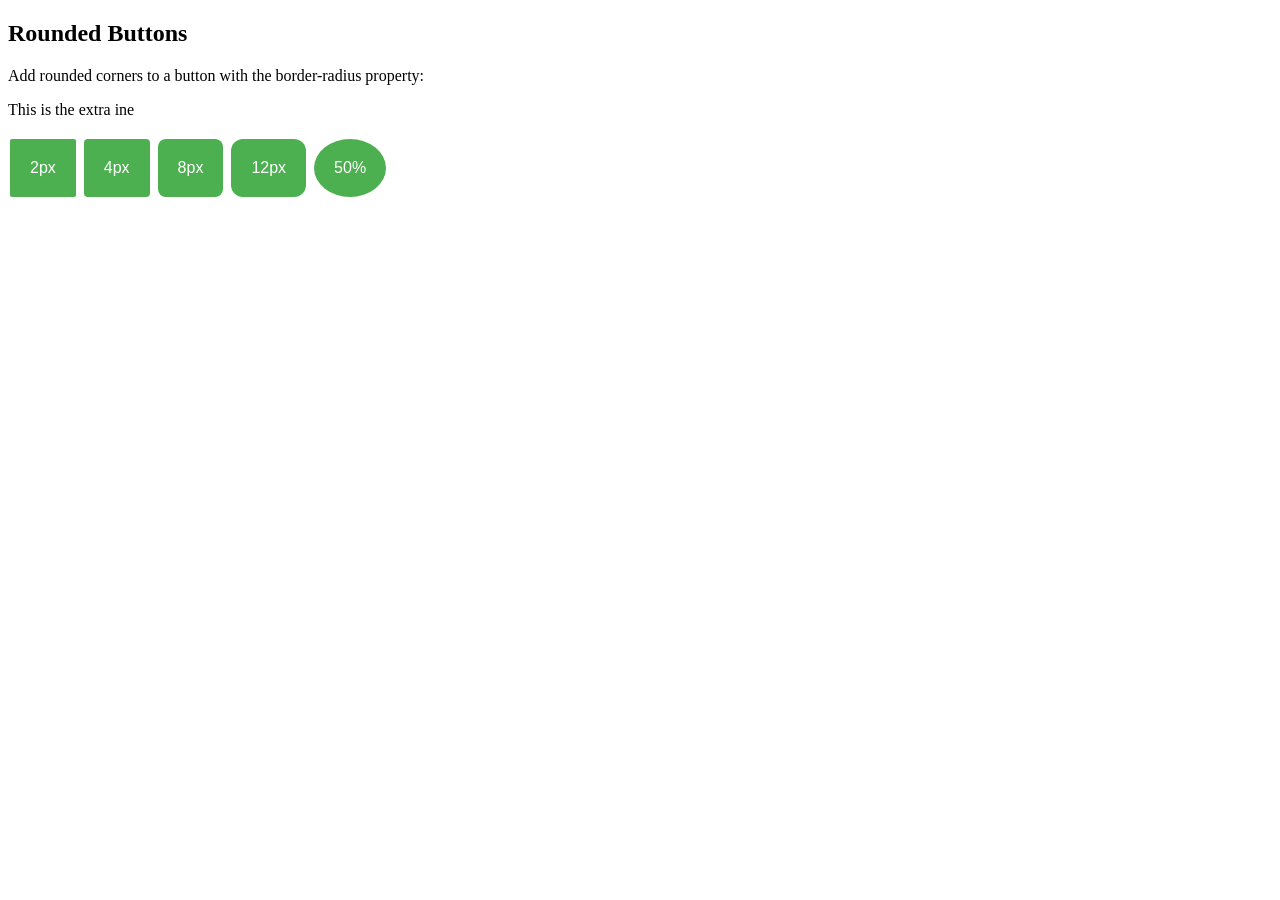
<file: admin/buttons..html>
<!DOCTYPE html>
<html>
<head>
<meta name="viewport" content="width=device-width, initial-scale=1">
<style>
.button {
  background-color: #4CAF50; /* Green */
  border: none;
  color: white;
  padding: 20px;
  text-align: center;
  text-decoration: none;
  display: inline-block;
  font-size: 16px;
  margin: 4px 2px;
  cursor: pointer;
}

.button1 {border-radius: 2px;}
.button2 {border-radius: 4px;}
.button3 {border-radius: 8px;}
.button4 {border-radius: 12px;}
.button5 {border-radius: 50%;}
</style>
</head>
<body>

<h2>Rounded Buttons</h2>
<p>Add rounded corners to a button with the border-radius property:</p>
<p>This is the extra ine </p>

<button class="button button1">2px</button>
<button class="button button2">4px</button>
<button class="button button3">8px</button>
<button class="button button4">12px</button>
<button class="button button5">50%</button>

</body>
</html>
</file>
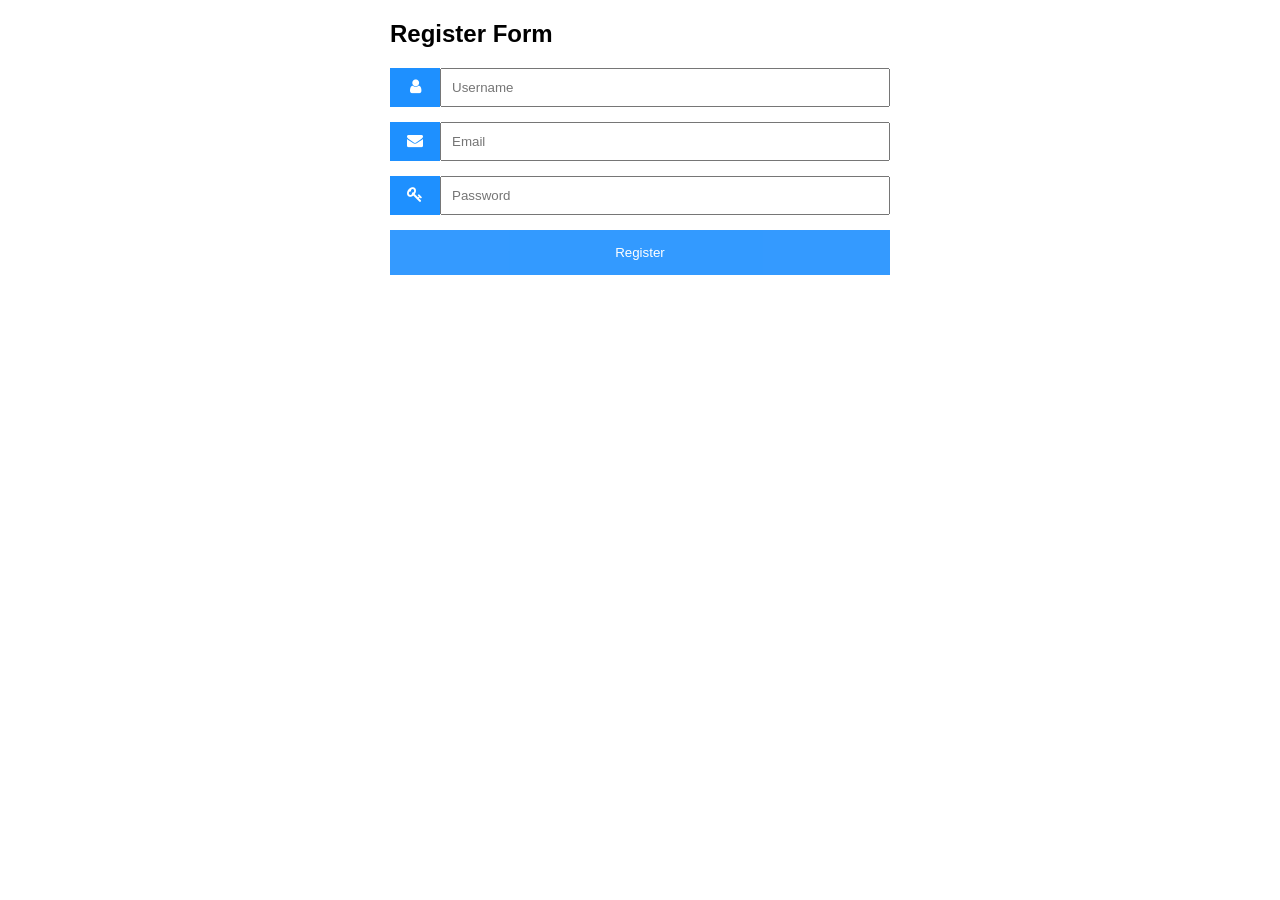
<file: admin/reg.html>
<!DOCTYPE html>
<html>
<head>
<meta name="viewport" content="width=device-width, initial-scale=1">
<!-- Add icon library -->
<link rel="stylesheet" href="https://cdnjs.cloudflare.com/ajax/libs/font-awesome/4.7.0/css/font-awesome.min.css">
<style>
body {font-family: Arial, Helvetica, sans-serif;}
* {box-sizing: border-box;}

.input-container {
  display: -ms-flexbox; /* IE10 */
  display: flex;
  width: 100%;
  margin-bottom: 15px;
}

.icon {
  padding: 10px;
  background: dodgerblue;
  color: white;
  min-width: 50px;
  text-align: center;
}

.input-field {
  width: 100%;
  padding: 10px;
  outline: none;
}

.input-field:focus {
  border: 2px solid dodgerblue;
}

/* Set a style for the submit button */
.btn {
  background-color: dodgerblue;
  color: white;
  padding: 15px 20px;
  border: none;
  cursor: pointer;
  width: 100%;
  opacity: 0.9;
}

.btn:hover {
  opacity: 0;
}
</style>
</head>
<body>

<form action="/action_page.php" style="max-width:500px;margin:auto">
  <h2>Register Form</h2>
  <div class="input-container">
    <i class="fa fa-user icon"></i>
    <input class="input-field" type="text" placeholder="Username" name="usrnm">
  </div>

  <div class="input-container">
    <i class="fa fa-envelope icon"></i>
    <input class="input-field" type="text" placeholder="Email" name="email">
  </div>
  
  <div class="input-container">
    <i class="fa fa-key icon"></i>
    <input class="input-field" type="password" placeholder="Password" name="psw">
  </div>

  <button type="submit" class="btn">Register</button>
</form>

</body>
</html>
</file>
